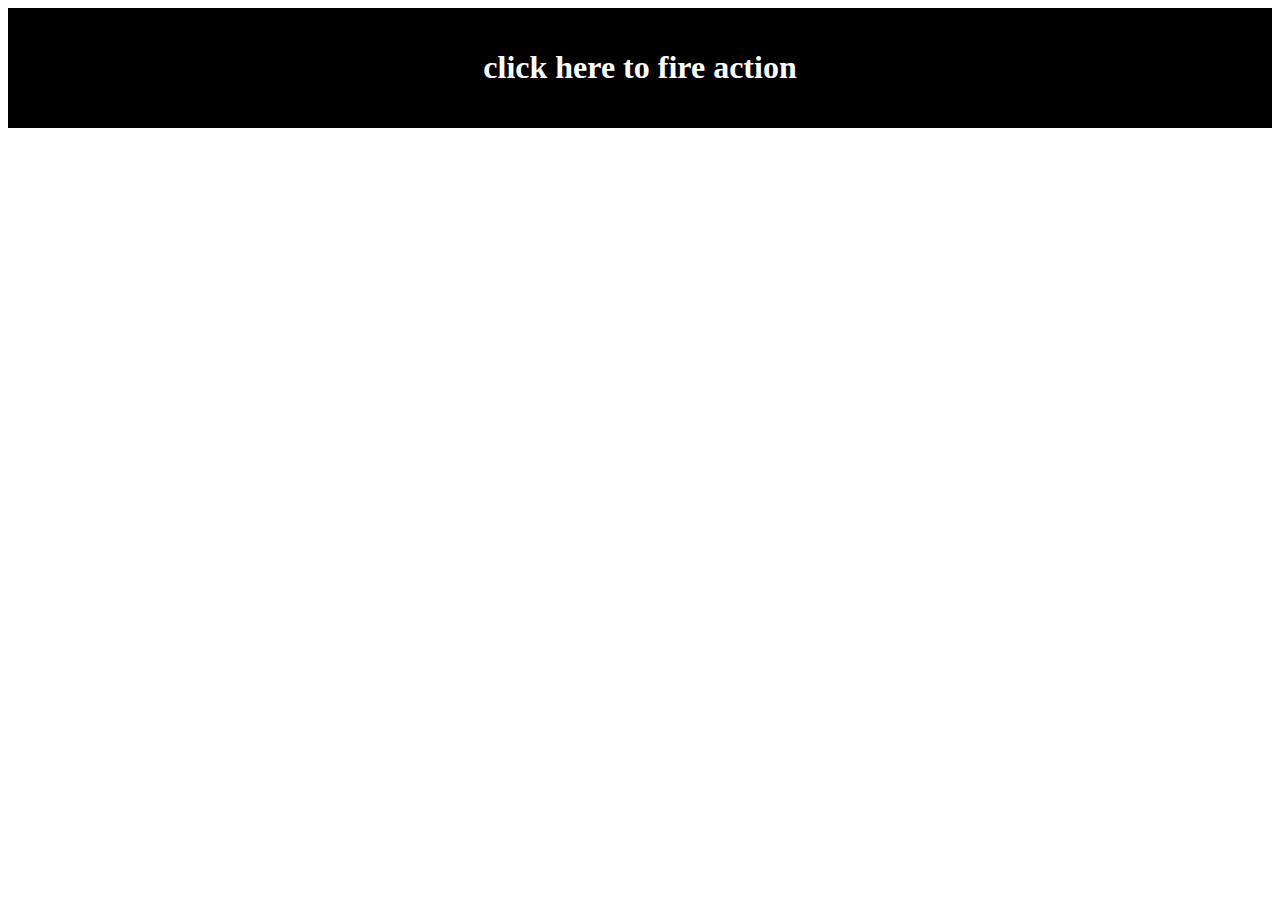
<file: test-mobile.html>
<!doctype html>
<html lang="en">
<head>
    <meta charset="UTF-8">
	<meta name="viewport" content="width=device-width, initial-scale=1">
    <title>Document</title>
    <link rel="stylesheet" href="https://reset5.googlecode.com/hg/reset.min.css">
    <script src="http://code.jquery.com/jquery-1.10.1.min.js"></script>
    <style>
	.menu-content li{
	    max-height: 0px;
	    overflow-y: hidden;

	    transition-duration: .5s;
	    transition-property: all;
	    padding: 0 20px;
	    
	}
	.menu-content.opened li{
	    max-height: 1000px;
	    padding: 20px;
	}
    </style>
</head>
<body>
    <div class="menu-action" style="text-align: center; color:white; background: black; width: 100%; padding:20px 0;">
	<h1>click here to fire action</h1>
    </div>
    <ul class="menu-content" style=" margin: 0 auto;">
	<li>link1</li>
	<li>link1</li>
	<li>link1</li>
	<li>link1</li>
	<li>link1</li>
	<li>link1</li>
	<li>link1</li>
	<li>link1</li>
	<li>link1</li>
	<li>link1</li>
	<li>link1</li>
	
    </ul>
    <script>
	$(document).ready(function(){
	    $('.menu-action').click(function(){
		
		$('.menu-content').toggleClass('opened');
	    	
	    });    
	    
	});
    </script>
</body>
</html>
</file>
